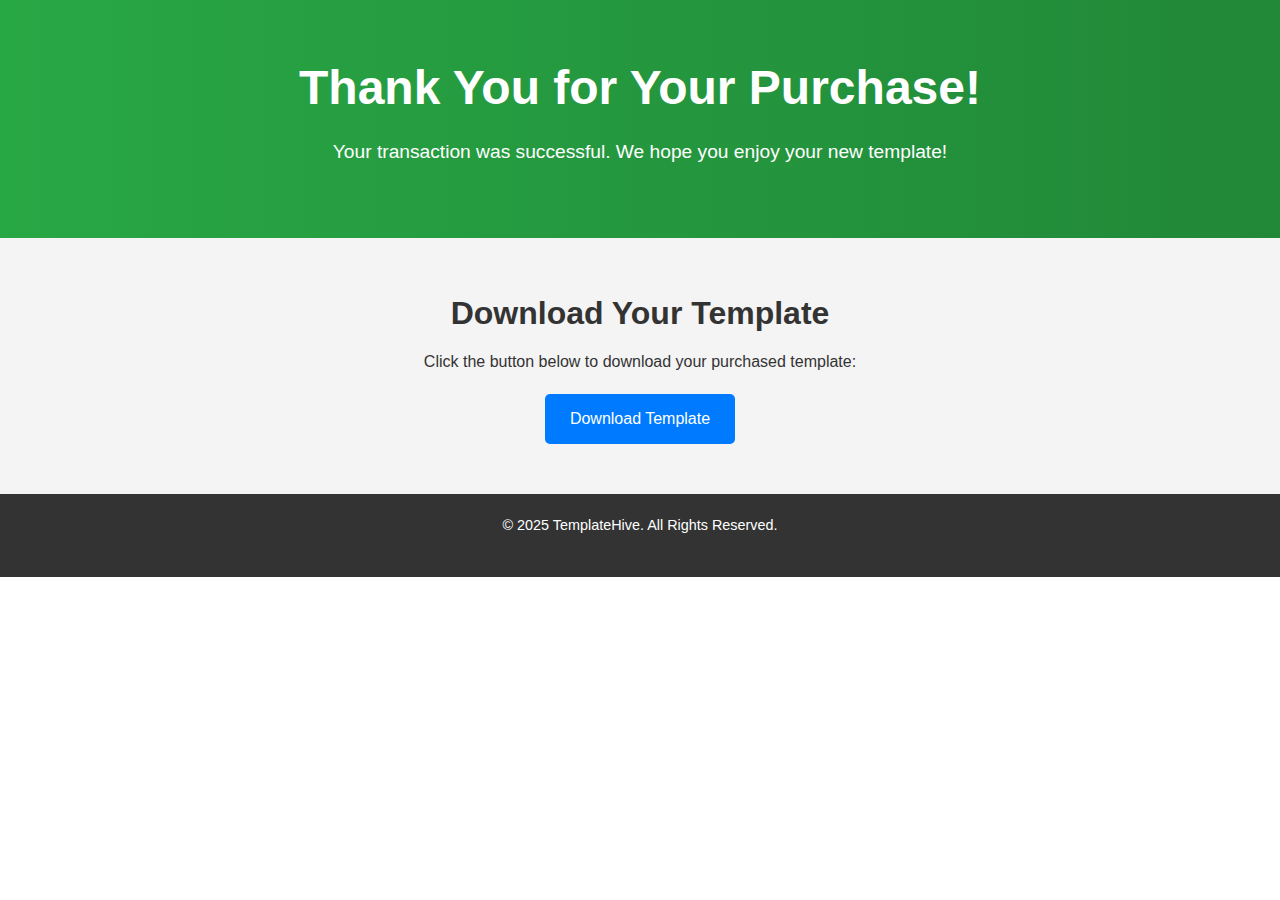
<file: thankyou.html>
<!DOCTYPE html>
<html lang="en">
<head>
  <meta charset="UTF-8">
  <meta name="viewport" content="width=device-width, initial-scale=1.0">
  <title>Thank You - TemplateHive</title>
  <link rel="stylesheet" href="styles/thankyou.css">
  <link rel="icon" href="favicon.ico" type="image/x-icon">
</head>
<body>
  <!-- Header -->
  <header class="thank-you-hero">
    <h1>Thank You for Your Purchase!</h1>
    <p>Your transaction was successful. We hope you enjoy your new template!</p>
  </header>

  <!-- Download Section -->
  <section class="download-section">
    <h2>Download Your Template</h2>
    <p>Click the button below to download your purchased template:</p>
    <a href="downloads/template.zip" class="btn download-btn">Download Template</a>
  </section>

  <!-- Footer -->
  <footer>
    <p>&copy; 2025 TemplateHive. All Rights Reserved.</p>
  </footer>
</body>
</html>
</file>
<file: styles/thankyou.css>
/* General Styles */
body {
  font-family: 'Poppins', sans-serif;
  margin: 0;
  padding: 0;
  line-height: 1.6;
  color: #333;
  text-align: center;
}

a {
  text-decoration: none;
  color: inherit;
}

h1, h2, p {
  margin: 0 0 20px 0;
}

/* Header Section */
.thank-you-hero {
  background: linear-gradient(to right, #28a745, #218838);
  color: #fff;
  padding: 50px 20px;
  text-align: center;
}

.thank-you-hero h1 {
  font-size: 3rem;
  margin-bottom: 10px;
}

.thank-you-hero p {
  font-size: 1.2rem;
}

/* Download Section */
.download-section {
  padding: 50px 20px;
  background-color: #f4f4f4;
}

.download-section h2 {
  font-size: 2rem;
  margin-bottom: 10px;
}

.download-section p {
  font-size: 1rem;
  margin-bottom: 20px;
}

.download-btn {
  display: inline-block;
  padding: 12px 25px;
  font-size: 1rem;
  background-color: #007BFF;
  color: #fff;
  border: none;
  border-radius: 5px;
  cursor: pointer;
  transition: all 0.3s ease;
}

.download-btn:hover {
  background-color: #0056b3;
}

/* Footer */
footer {
  background-color: #333;
  color: #fff;
  text-align: center;
  padding: 20px 0;
  font-size: 0.9rem;
}
</file>
